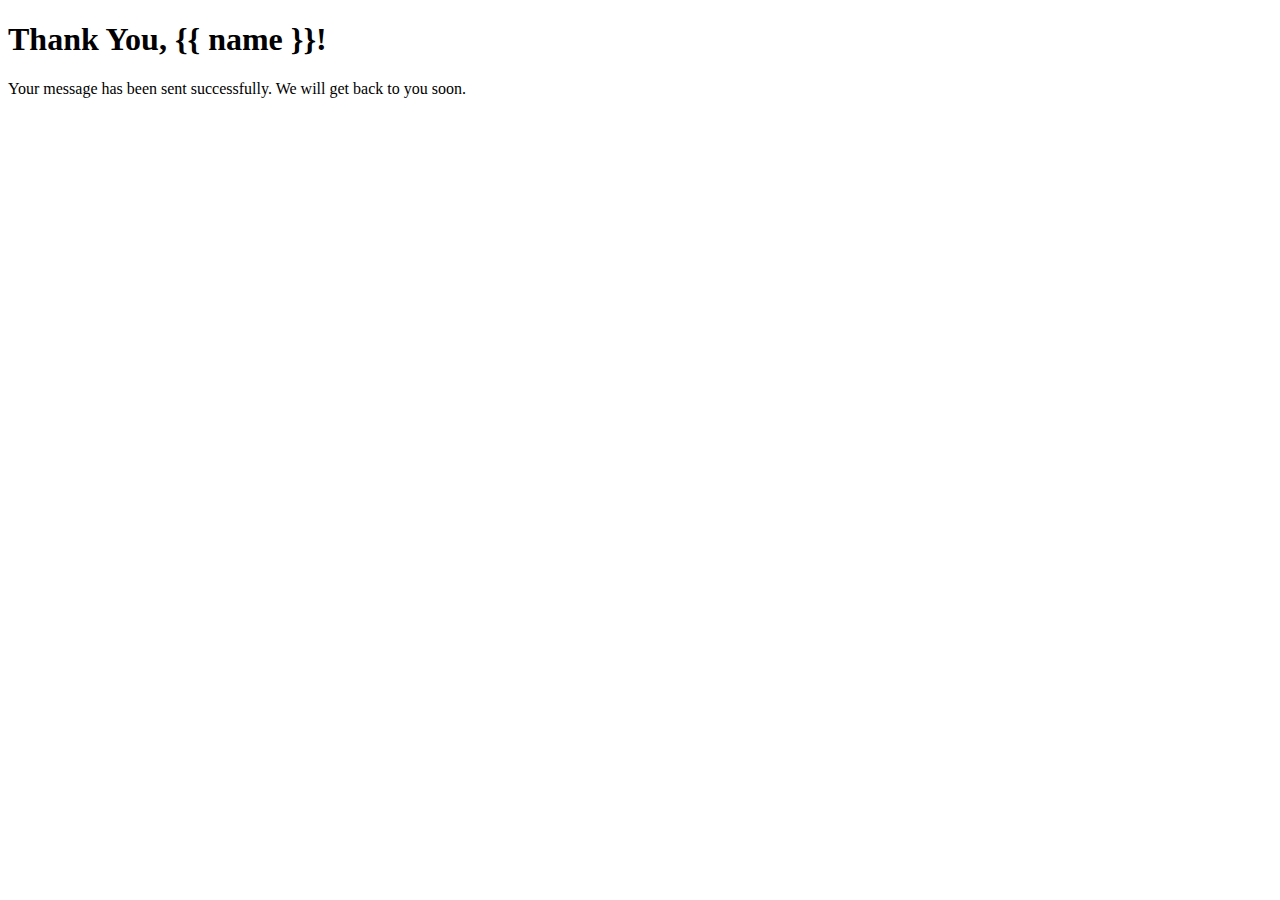
<file: mysite/templates/contact_success.html>
<!DOCTYPE html>
<html lang="en">
<head>
    <meta charset="UTF-8">
    <meta name="viewport" content="width=device-width, initial-scale=1.0">
    <title>Message Sent</title>
</head>
<body>
    <h1>Thank You, {{ name }}!</h1>
    <p>Your message has been sent successfully. We will get back to you soon.</p>
</body>
</html>
</file>
